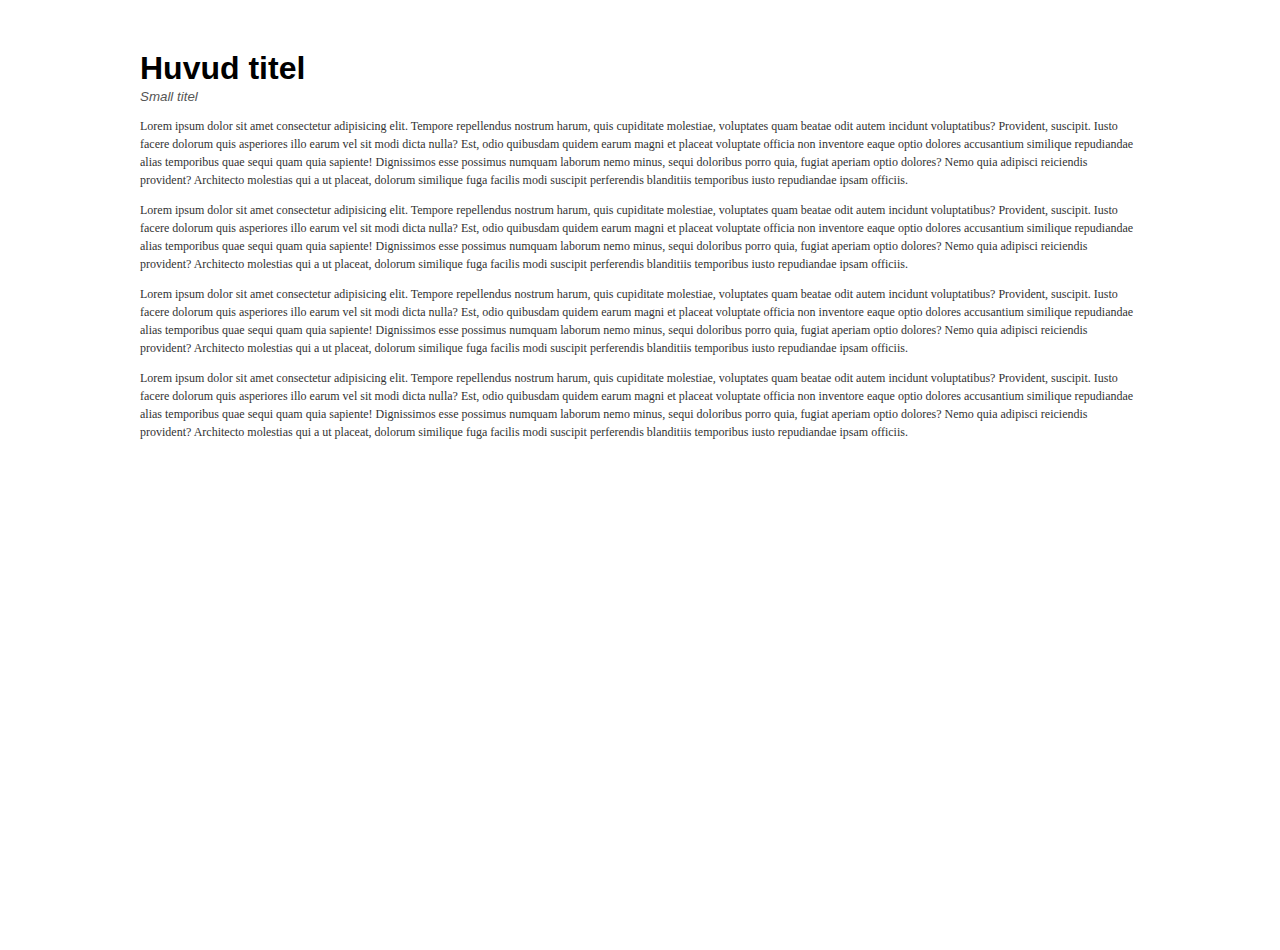
<file: index2.html>
<!DOCTYPE html>
<html lang="en">
  <head>
    <link rel="stylesheet" href="style.css" />
    <!-- rel: Specifies the relationship between the current document and the linked document -->
  </head>
  <body>
    <div class="content">
      <h1>Huvud titel</h1>
      <small>Small titel</small>
      <p>
        Lorem ipsum dolor sit amet consectetur adipisicing elit. Tempore repellendus nostrum harum, quis cupiditate
        molestiae, voluptates quam beatae odit autem incidunt voluptatibus? Provident, suscipit. Iusto facere dolorum
        quis asperiores illo earum vel sit modi dicta nulla? Est, odio quibusdam quidem earum magni et placeat voluptate
        officia non inventore eaque optio dolores accusantium similique repudiandae alias temporibus quae sequi quam
        quia sapiente! Dignissimos esse possimus numquam laborum nemo minus, sequi doloribus porro quia, fugiat aperiam
        optio dolores? Nemo quia adipisci reiciendis provident? Architecto molestias qui a ut placeat, dolorum similique
        fuga facilis modi suscipit perferendis blanditiis temporibus iusto repudiandae ipsam officiis.
      </p>
      <p>
        Lorem ipsum dolor sit amet consectetur adipisicing elit. Tempore repellendus nostrum harum, quis cupiditate
        molestiae, voluptates quam beatae odit autem incidunt voluptatibus? Provident, suscipit. Iusto facere dolorum
        quis asperiores illo earum vel sit modi dicta nulla? Est, odio quibusdam quidem earum magni et placeat voluptate
        officia non inventore eaque optio dolores accusantium similique repudiandae alias temporibus quae sequi quam
        quia sapiente! Dignissimos esse possimus numquam laborum nemo minus, sequi doloribus porro quia, fugiat aperiam
        optio dolores? Nemo quia adipisci reiciendis provident? Architecto molestias qui a ut placeat, dolorum similique
        fuga facilis modi suscipit perferendis blanditiis temporibus iusto repudiandae ipsam officiis.
      </p>
      <p>
        Lorem ipsum dolor sit amet consectetur adipisicing elit. Tempore repellendus nostrum harum, quis cupiditate
        molestiae, voluptates quam beatae odit autem incidunt voluptatibus? Provident, suscipit. Iusto facere dolorum
        quis asperiores illo earum vel sit modi dicta nulla? Est, odio quibusdam quidem earum magni et placeat voluptate
        officia non inventore eaque optio dolores accusantium similique repudiandae alias temporibus quae sequi quam
        quia sapiente! Dignissimos esse possimus numquam laborum nemo minus, sequi doloribus porro quia, fugiat aperiam
        optio dolores? Nemo quia adipisci reiciendis provident? Architecto molestias qui a ut placeat, dolorum similique
        fuga facilis modi suscipit perferendis blanditiis temporibus iusto repudiandae ipsam officiis.
      </p>
      <p>
        Lorem ipsum dolor sit amet consectetur adipisicing elit. Tempore repellendus nostrum harum, quis cupiditate
        molestiae, voluptates quam beatae odit autem incidunt voluptatibus? Provident, suscipit. Iusto facere dolorum
        quis asperiores illo earum vel sit modi dicta nulla? Est, odio quibusdam quidem earum magni et placeat voluptate
        officia non inventore eaque optio dolores accusantium similique repudiandae alias temporibus quae sequi quam
        quia sapiente! Dignissimos esse possimus numquam laborum nemo minus, sequi doloribus porro quia, fugiat aperiam
        optio dolores? Nemo quia adipisci reiciendis provident? Architecto molestias qui a ut placeat, dolorum similique
        fuga facilis modi suscipit perferendis blanditiis temporibus iusto repudiandae ipsam officiis.
      </p>
    </div>
  </body>
</html>
</file>
<file: style.css>
body {
  font-family: "Muli", sans-serif;
  align-items: center;
  justify-content: center;
  height: 100vh;
  margin: 0;
}

.container {
  display: flex;
  max-width: 1000px;
  margin: 50px auto;

}

.panel {
  background-size: auto 100%;
  background-position: center;
  height: 50vh;
  border-radius: 50px;
  cursor: pointer;
  flex: 0.5;
  margin: 30px 10px 30px 10px;
  position: relative;
  transition: flex 0.7s ease-in; /* för att saktar ner den expanderande processen och ease-in: hur expandering ser ut*/
}

.panel.active { /* aktiv panelen */
  flex: 5;
}

.content {
  max-width: 1000px;
  margin: 50px auto;
}

.content h1 {
  margin: 0;
}

.content p {
  font-size: 12px;
  font-family: "Times New Roman";
}

.content small {
  color: #555;
  font-style: italic;
}

.content p {
  color: #333;
  line-height: 1.5;
}

.content img {
  max-width: 100%;
}
</file>
